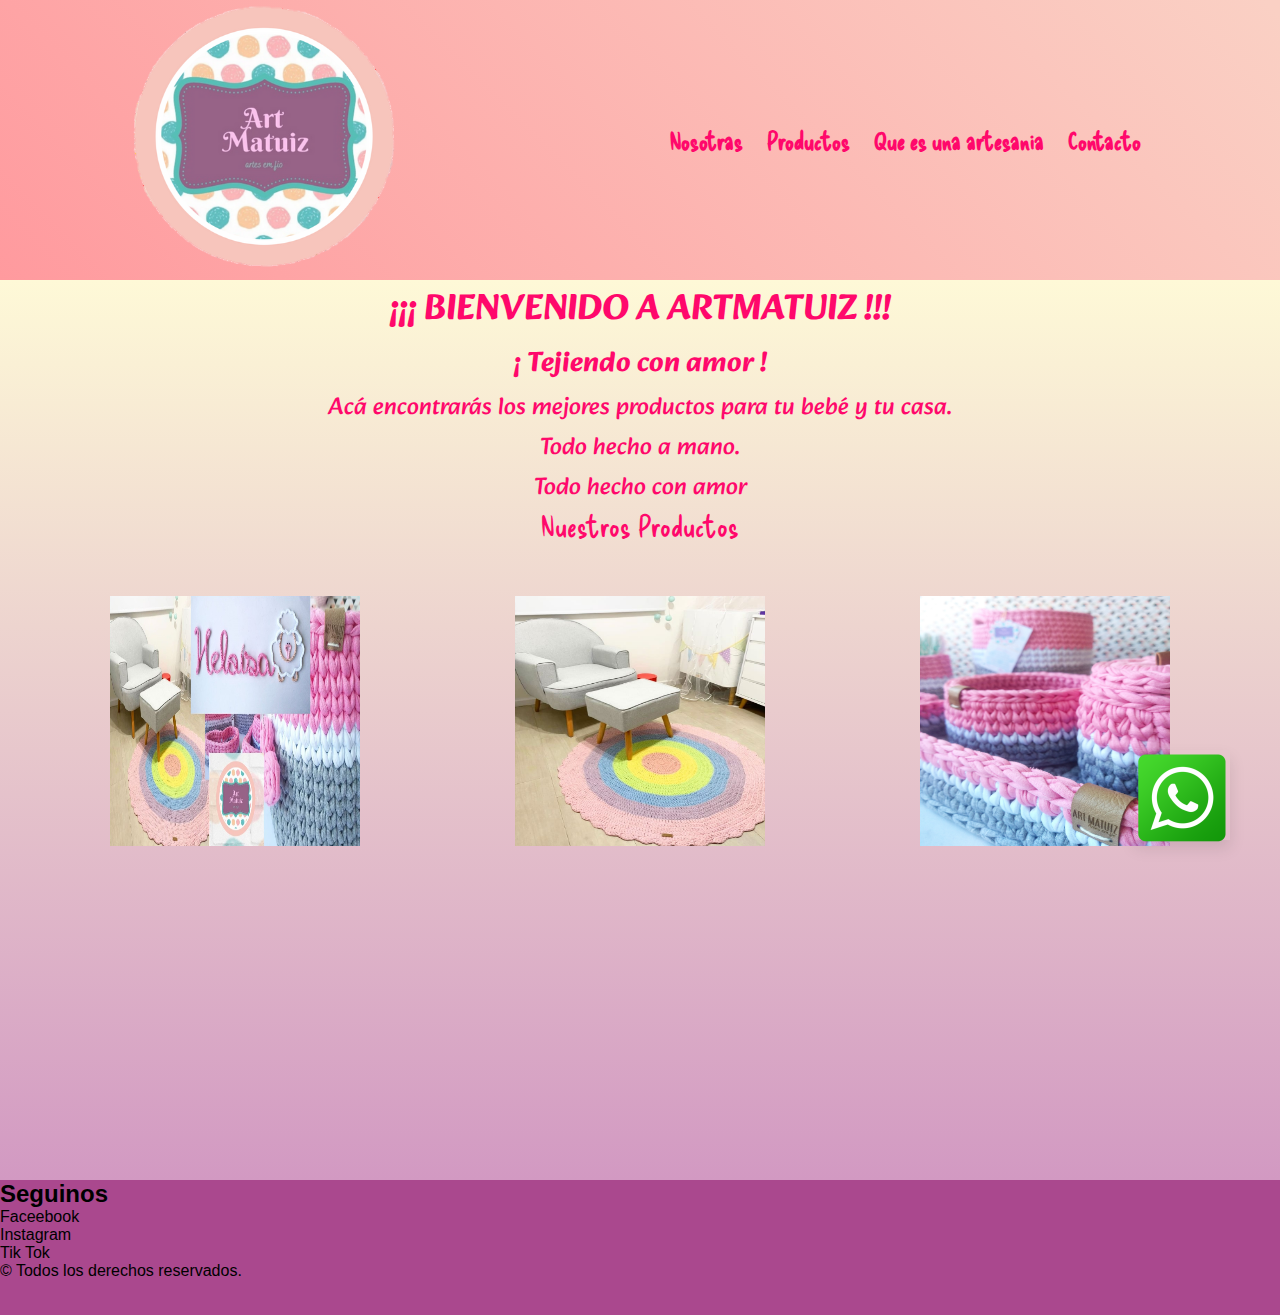
<file: index.html>
<!doctype html>
<html lang="es">
  <head>
    <meta charset="utf-8">
    <meta name="viewport" content="width=device-width, initial-scale=1">
    <!-- SEO: Palabras claves -->
    <meta name="keywords" content="tejidos, crochet, artesanias, bebé, niños, organizadores, amiguris, alfombras">
    <title>INICIO | ArtMatuiz</title>
    <link rel="icon" type="image/x-icon" href="./images/favicon-logo.ico">
    <!-- Bootstrap -->
    <link href="https://cdn.jsdelivr.net/npm/bootstrap@5.3.0-alpha3/dist/css/bootstrap.min.css" rel="stylesheet" integrity="sha384-KK94CHFLLe+nY2dmCWGMq91rCGa5gtU4mk92HdvYe+M/SXH301p5ILy+dN9+nJOZ" crossorigin="anonymous">
    <!-- Nuestro estilo -->
    <link rel="stylesheet" href="./css/style.css">
  </head> 

  
  <body>
    <!-- Redes Sociales: Whatsapp Fixed -->
    <div class="social">
      <a href="https://wa.me/message/RGIA4MSU3DBCA1" class="btn-flotante"><img src="./images/whatsapp-icon.png" alt="whatspp"></a>
    </div>
    <!-- HEADER BS-->
      <header class="header">
          <nav class="navbar navbar-expand-md navbar-dark" id="navbar">
              <div class="container-fluid header-centrado">
              <!-- <div class="header-centrado"> -->
                <section class="logo-principal">
                  <a class="navbar-brand" href="#">
                    <a href="./index.html"><img src="./images/logo-transparente2.png" alt="Logo"></a>
                  </a>
                </section>
                  <div class="navbar-collapse lista-pages" id="navbarSupportedContent">
                      <ul class="navDerecha navbar-nav text-center">
                        <li class="escalar"><a href="./pages/nosotras.html">Nosotras</a></li>
                        <li class="escalar"><a href="./pages/productos.html">Productos</a></li>
                        <li class="escalar"><a href="./pages/que-es-una-artesania.html">Que es una artesania</a></li>
                        <li class="escalar"><a href="./pages/contacto.html">Contacto</a></li>
                      </ul>
                  </div>
              </div>
          </nav>
      </header>
      <main class="main-principal">
        <section class="container text-center inicio">
          <div class="row row-cols-1">
            <h2>¡¡¡ BIENVENIDO A ARTMATUIZ !!!</h2>
            <h3>¡ Tejiendo con amor !</h3>
            <p>Acá encontrarás los mejores productos para tu bebé y tu casa.</p>
            <p>Todo hecho a mano.</p>
            <p>Todo hecho con amor</p>
            <a href="./pages/productos.html">Nuestros Productos</a>
          </div>
        </section>
      
        <section class="banner-principal">
          <div class="grid text-center main-fotos">
            <img src="./images/fondo1-sinmarco.jpg" alt="foto-principal" class="g-col-4">
            <img src="./images/alfombras.jpeg" alt="foto-principal" class="g-col-4">
            <img src="./images/kits-organizadores.jpg" alt="foto-principal" class="g-col-4">
          </div>
        </section>
      </main>
      <!-- FOOTER -->
      <footer class="footer"> 
        <div class="container d-flex align-items-center justify-content-center p-3">
          <div class="row">
              <div class="col-12 d-flex align-items-center justify-content-center foot-4">
                  <h2>Seguinos</h2>
                  <ul class="foot-4">
                    <li><a href="https://www.facebook.com/ArtMatuiz/">Faceebook</a></li>
                    <li><a href="https://www.instagram.com/artmatuiz/">Instagram</a></li>
                    <li><a href="https://www.tiktok.com/@matizartstudio">Tik Tok</a></li>
                  </ul>
              </div>
              <div class="col-12 d-flex align-items-center justify-content-center">
                  <p>© Todos los derechos reservados.</p>
              </div>  
          </div>                    
      </div>
    
    </footer>
    
      <script src="https://cdn.jsdelivr.net/npm/bootstrap@5.3.0-alpha3/dist/js/bootstrap.bundle.min.js" integrity="sha384-ENjdO4Dr2bkBIFxQpeoTz1HIcje39Wm4jDKdf19U8gI4ddQ3GYNS7NTKfAdVQSZe" crossorigin="anonymous"></script>
  </body>

</html>
</file>
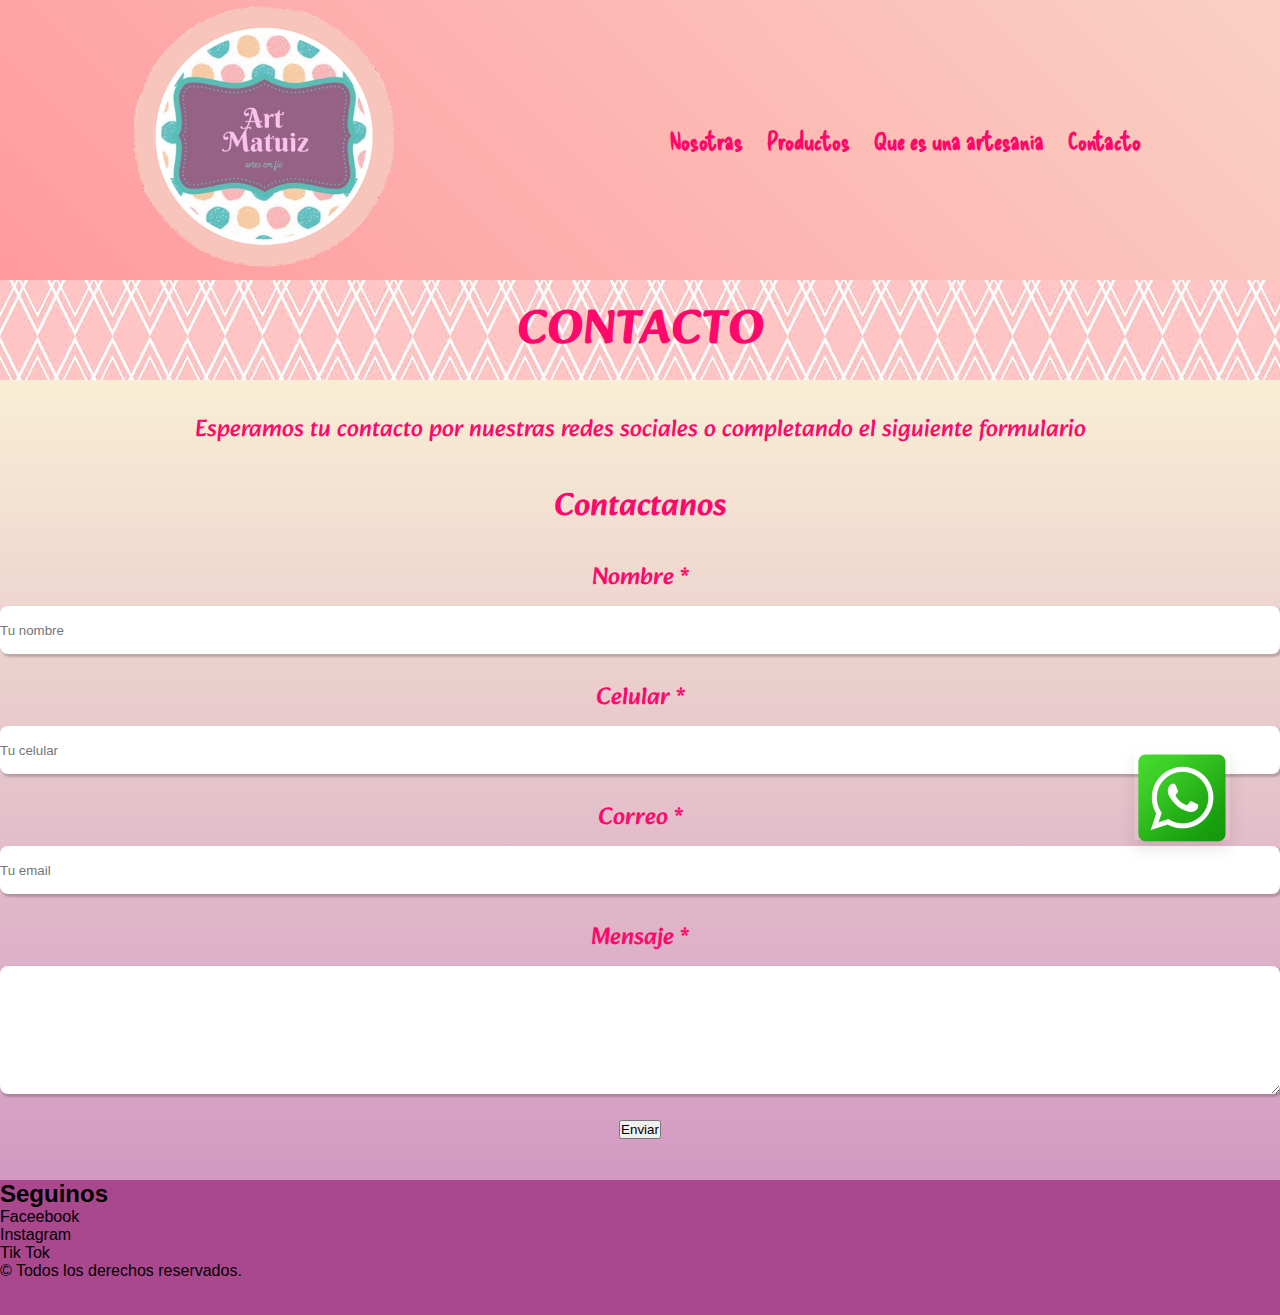
<file: pages/contacto.html>
<!doctype html>
<html lang="es">
  <head>
    <meta charset="utf-8">
    <meta name="viewport" content="width=device-width, initial-scale=1">
    <!-- SEO: Palabras claves -->
    <meta name="keywords" content="tejidos, crochet, artesanias, contacto, contactame, redes">
      <!-- SEO: Descripción de la página -->
      <meta name="description" content="ArtMatuiz - Formulario de contacto.">
    <title>CONTACTO | ArtMatuiz</title>
    <link rel="icon" type="image/x-icon" href="../images/favicon-logo.ico">
    <!-- Bootstrap -->
    <link href="https://cdn.jsdelivr.net/npm/bootstrap@5.3.0-alpha3/dist/css/bootstrap.min.css" rel="stylesheet" integrity="sha384-KK94CHFLLe+nY2dmCWGMq91rCGa5gtU4mk92HdvYe+M/SXH301p5ILy+dN9+nJOZ" crossorigin="anonymous">
    <!-- Nuestro estilo -->
    <link rel="stylesheet" href="../css/style.css">
  </head>
  <body>
        <!-- Redes Sociales: Whatsapp Fixed -->
        <div class="social">
          <a href="https://wa.me/message/RGIA4MSU3DBCA1" class="btn-flotante"><img src="../images/whatsapp-icon.png" alt="whatspp"></a>
        </div>
    
        <!-- HEADER BS-->
        <header class="header">
            <nav class="navbar navbar-expand-md navbar-dark" id="navbar">
                <div class="container-fluid header-centrado">
                <!-- <div class="header-centrado"> -->
                  <section class="logo-principal">
                    <a class="navbar-brand" href="#">
                      <a href="../index.html"><img src="../images/logo-transparente2.png" alt="Logo"></a>
                    </a>
                  </section>
                    <div class="navbar-collapse lista-pages" id="navbarSupportedContent">
                        <ul class="navDerecha navbar-nav text-center">
                          <li class="escalar"><a href="./nosotras.html">Nosotras</a></li>
                          <li class="escalar"><a href="./productos.html">Productos</a></li>
                          <li class="escalar"><a href="./que-es-una-artesania.html">Que es una artesania</a></li>
                          <li class="escalar"><a href="./contacto.html">Contacto</a></li>
                        </ul>
                    </div>
                </div>
            </nav>
        </header>

        <main class="container text-center main-principal main-nosotras main-contacto">
          <div class="row row-cols-1">
            <h1 class="col fondo-separador-rectangular">CONTACTO</h1>
            <div class="container text-center">
                <div class="row">
                  <p class="col contacto-texto texto-en-box">
                    Esperamos tu contacto por nuestras redes sociales o completando
                    el siguiente formulario
                  </p>
                  <div class="col conctacto-formulario">
                    <form class="formulario" action="">
                      <fieldset>
                          <legend>Contactanos</legend>
                          <div class="contenedorCampos">
                              <div class="campo">
                                  <label for="nombre">Nombre <span>*</span></label>
                                  <input type="text" placeholder="Tu nombre" id="nombre" required>
                              </div>
                              <div class="campo">
                                <label for="celular">Celular <span>*</span></label>
                                <input type="tel" placeholder="Tu celular" id="celular" required>
                            </div>
                              <div class="campo">
                                  <label for="correo">Correo <span>*</span></label>
                                  <input type="email" placeholder="Tu email" id="correo" required>
                              </div>
                              <div class="campo">
                                  <label for="mensaje">Mensaje <span>*</span></label>
                                  <textarea name="" id="mensaje" cols="30" rows="10"></textarea>
                              </div> 
                          </div>                    
                      </fieldset>
                      <div class="botonMain">
                          <input class="boton botonInput" type="submit" value="Enviar">
                      </div>
                  </form>
    
                </div>
            </div>
          </div>
        </main>


        <footer class="footer"> 
          <div class="container d-flex align-items-center justify-content-center p-3">
            <div class="row">
                <div class="col-12 d-flex align-items-center justify-content-center foot-4">
                    <h2>Seguinos</h2>
                    <ul class="foot-4">
                      <li><a href="https://www.facebook.com/ArtMatuiz/">Faceebook</a></li>
                      <li><a href="https://www.instagram.com/artmatuiz/">Instagram</a></li>
                      <li><a href="https://www.tiktok.com/@matizartstudio">Tik Tok</a></li>
                    </ul>
                </div>
                <div class="col-12 d-flex align-items-center justify-content-center">
                    <p>© Todos los derechos reservados.</p>
                </div>  
            </div>                    
        </div>
      </footer>
    <script src="https://cdn.jsdelivr.net/npm/bootstrap@5.3.0-alpha3/dist/js/bootstrap.bundle.min.js" integrity="sha384-ENjdO4Dr2bkBIFxQpeoTz1HIcje39Wm4jDKdf19U8gI4ddQ3GYNS7NTKfAdVQSZe" crossorigin="anonymous"></script>
  </body>
</html>
</file>
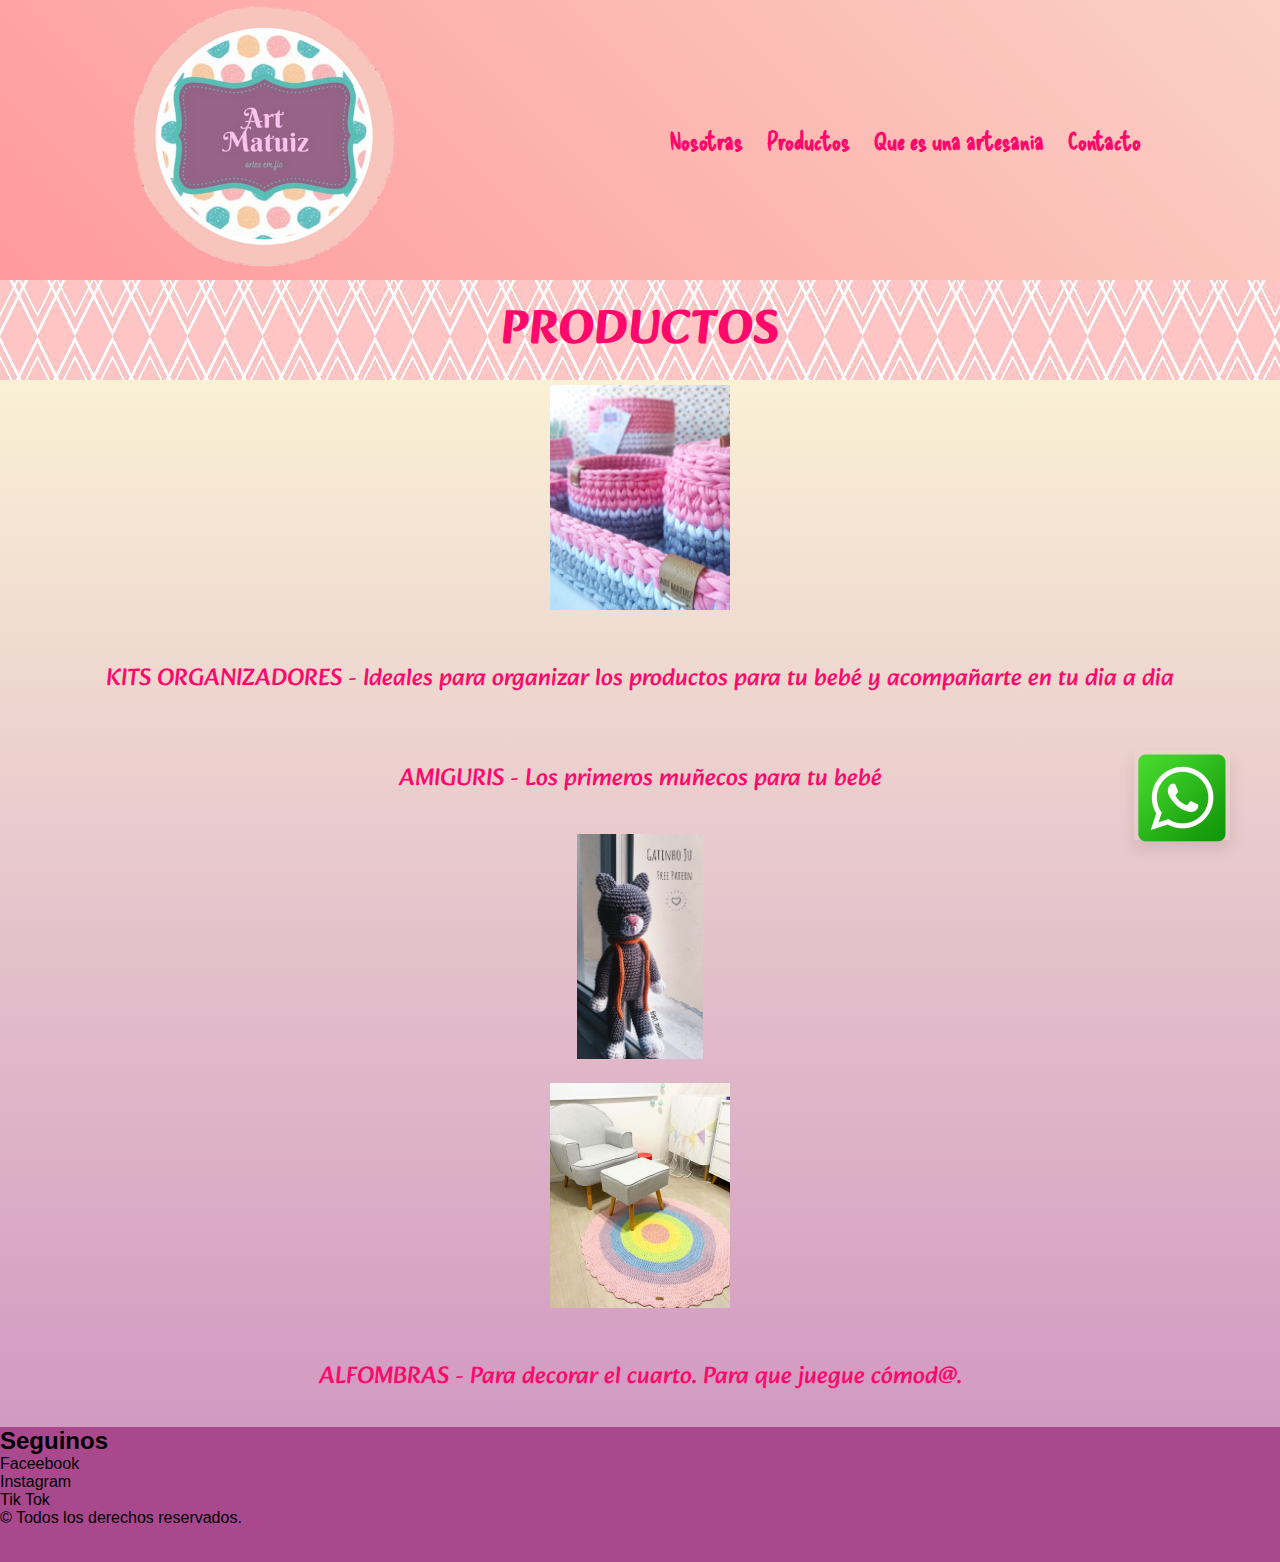
<file: pages/productos.html>
<!doctype html>
<html lang="es">
  <head>
    <meta charset="utf-8">
    <meta name="viewport" content="width=device-width, initial-scale=1">
    <!-- SEO: Palabras claves -->
    <meta name="keywords" content="tejidos, crochet, artesanias, kits, organizadores, alfombras, amiguris">
    <!-- SEO: Descripción de la página -->
    <meta name="description" content="ArtMatuiz - Acá encontrarás algunos de nuestras artesanias.">
    <title>PRODUCTOS | ArtMatuiz</title>
    <link rel="icon" type="image/x-icon" href="../images/favicon-logo.ico">
    <!-- Bootstrap -->
    <link href="https://cdn.jsdelivr.net/npm/bootstrap@5.3.0-alpha3/dist/css/bootstrap.min.css" rel="stylesheet" integrity="sha384-KK94CHFLLe+nY2dmCWGMq91rCGa5gtU4mk92HdvYe+M/SXH301p5ILy+dN9+nJOZ" crossorigin="anonymous">
    <!-- Nuestro estilo -->
    <link rel="stylesheet" href="../css/style.css">
  </head>
  <body>
            <!-- Redes Sociales: Whatsapp Fixed -->
            <div class="social">
              <a href="https://wa.me/message/RGIA4MSU3DBCA1" class="btn-flotante"><img src="../images/whatsapp-icon.png" alt="whatspp"></a>
            </div>
    
        <!-- HEADER BS-->
        <header class="header">
            <nav class="navbar navbar-expand-md navbar-dark" id="navbar">
                <div class="container-fluid header-centrado">
                <!-- <div class="header-centrado"> -->
                  <section class="logo-principal">
                    <a class="navbar-brand" href="#">
                      <a href="../index.html"><img src="../images/logo-transparente2.png" alt="Logo"></a>
                    </a>
                  </section>
                    <div class="navbar-collapse lista-pages" id="navbarSupportedContent">
                        <ul class="navDerecha navbar-nav text-center">
                          <li class="escalar"><a href="./nosotras.html">Nosotras</a></li>
                          <li class="escalar"><a href="./productos.html">Productos</a></li>
                          <li class="escalar"><a href="./que-es-una-artesania.html">Que es una artesania</a></li>
                          <li class="escalar"><a href="./contacto.html">Contacto</a></li>
                        </ul>
                    </div>
                </div>
            </nav>
        </header>
        <main class="container text-center main-principal main-nosotras main-productos">
          <div class="row row-cols-1">
            <h1 class="col fondo-separador-rectangular">PRODUCTOS</h1>
            <section class="col productos-kits productos">
              <div class="row productos">
                <img src="../images/kits-organizadores.jpg" alt="foto-kits" class="col-sm-4 col">
                <p class="col-sm-8 texto-en-box">KITS ORGANIZADORES - Ideales para organizar los productos para tu bebé y
                  acompañarte en tu dia a dia
                </p>
              </div>
            </section>
            <section class="col productos-amiguris productos">
              <div class="row productos">
                <p class="col-sm-8 texto-en-box">AMIGURIS - Los primeros muñecos para tu bebé
                </p>
                <img src="../images/amiguris.png" alt="foto-amiguris" class="col-sm-4 col">
              </div>
            </section>
            <section class="col productos-alfombras productos">
              <div class="row productos">
                <img src="../images/alfombras.jpeg" alt="foto-kits" class="col-sm-4 col">
                <p class="col-sm-8 texto-en-box">ALFOMBRAS - Para decorar el cuarto. Para que juegue cómod@.
                </p>
              </div>
            </section>
          </div>
        </main>

        <footer class="footer"> 
          <div class="container d-flex align-items-center justify-content-center p-3">
            <div class="row">
                <div class="col-12 d-flex align-items-center justify-content-center foot-4">
                    <h2>Seguinos</h2>
                    <ul class="foot-4">
                      <li><a href="https://www.facebook.com/ArtMatuiz/">Faceebook</a></li>
                      <li><a href="https://www.instagram.com/artmatuiz/">Instagram</a></li>
                      <li><a href="https://www.tiktok.com/@matizartstudio">Tik Tok</a></li>
                    </ul>
                </div>
                <div class="col-12 d-flex align-items-center justify-content-center">
                    <p>© Todos los derechos reservados.</p>
                </div>  
            </div>                    
        </div>
      </footer>

    <script src="https://cdn.jsdelivr.net/npm/bootstrap@5.3.0-alpha3/dist/js/bootstrap.bundle.min.js" integrity="sha384-ENjdO4Dr2bkBIFxQpeoTz1HIcje39Wm4jDKdf19U8gI4ddQ3GYNS7NTKfAdVQSZe" crossorigin="anonymous"></script>
  </body>
</html>
</file>
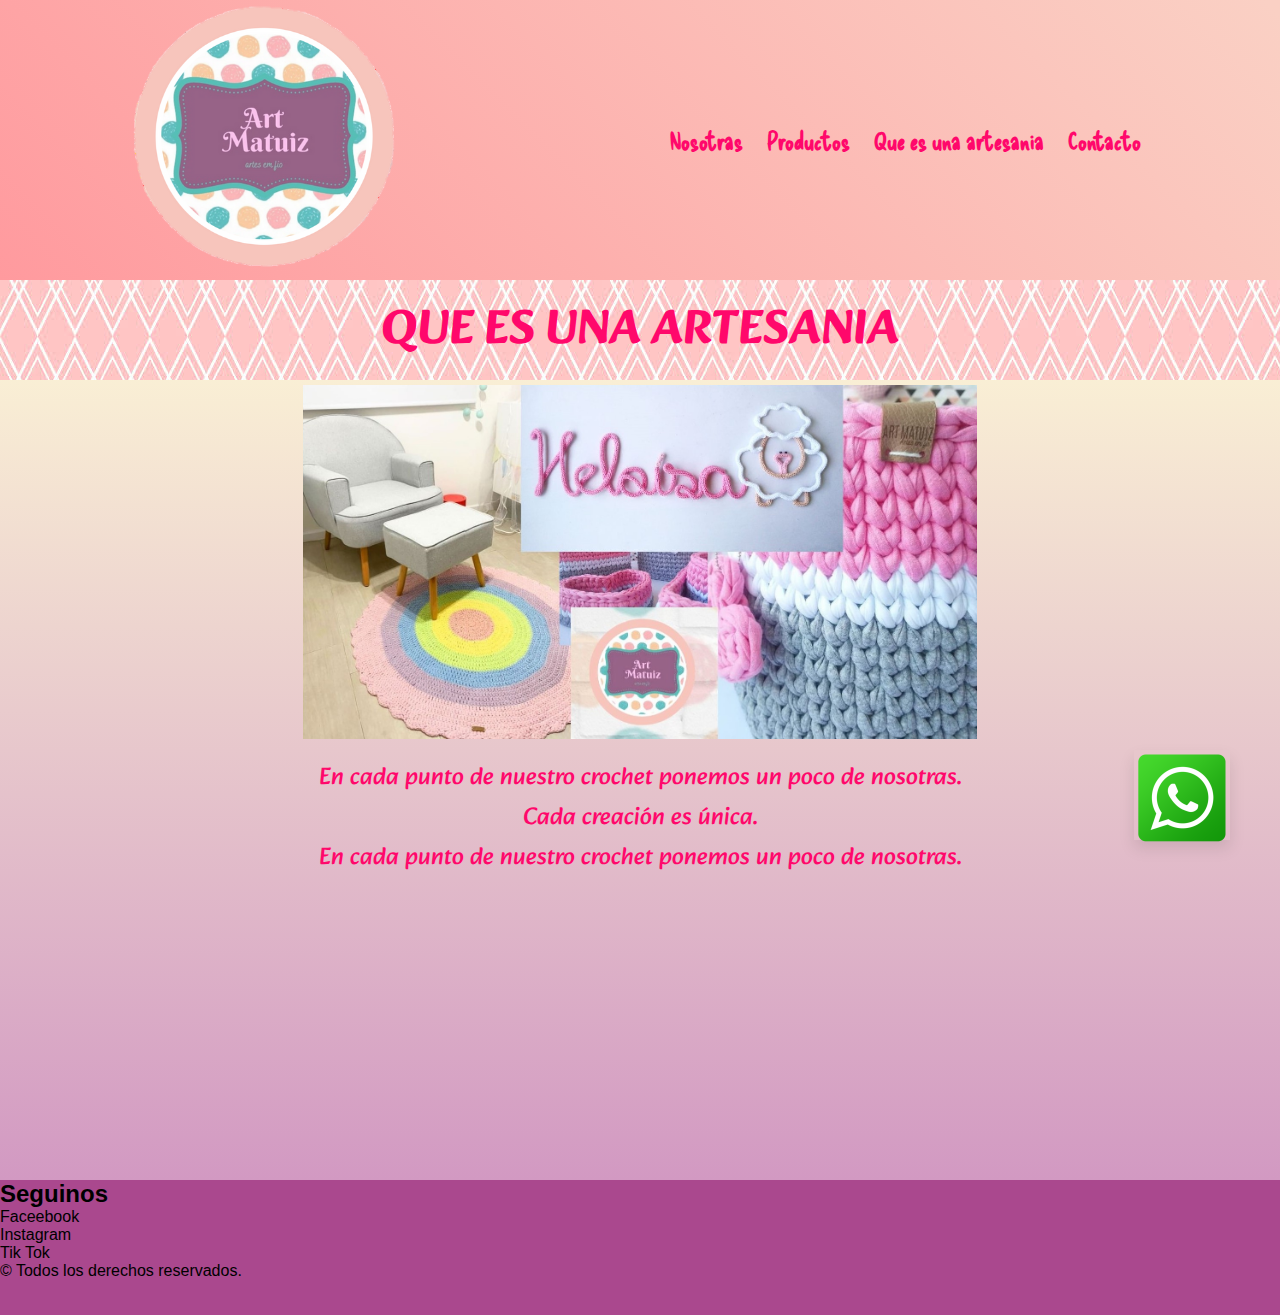
<file: pages/que-es-una-artesania.html>
<!doctype html>
<html lang="es">
  <head>
    <meta charset="utf-8">
    <meta name="viewport" content="width=device-width, initial-scale=1">
    <!-- SEO: Palabras claves -->
    <meta name="keywords" content="tejidos, crochet, artesanias, nosotras, creaciones, unicas">
    <!-- SEO: Descripción de la página -->
    <meta name="description" content="ArtMatuiz - Te contamos de que trata nuestro trabajo.">
    <title>Que es una Artesania | ArtMatuiz</title>
    <link rel="icon" type="image/x-icon" href="../images/favicon-logo.ico">
    <!-- Bootstrap -->
    <link href="https://cdn.jsdelivr.net/npm/bootstrap@5.3.0-alpha3/dist/css/bootstrap.min.css" rel="stylesheet" integrity="sha384-KK94CHFLLe+nY2dmCWGMq91rCGa5gtU4mk92HdvYe+M/SXH301p5ILy+dN9+nJOZ" crossorigin="anonymous">
    <!-- Nuestro estilo -->
    <link rel="stylesheet" href="../css/style.css">
  </head>
  <body>
            <!-- Redes Sociales: Whatsapp Fixed -->
            <div class="social">
              <a href="https://wa.me/message/RGIA4MSU3DBCA1" class="btn-flotante"><img src="../images/whatsapp-icon.png" alt="whatspp"></a>
            </div>
    
        <!-- HEADER BS-->
        <header class="header">
            <nav class="navbar navbar-expand-md navbar-dark" id="navbar">
                <div class="container-fluid header-centrado">
                <!-- <div class="header-centrado"> -->
                  <section class="logo-principal">
                    <a class="navbar-brand" href="#">
                      <a href="../index.html"><img src="../images/logo-transparente2.png" alt="Logo"></a>
                    </a>
                  </section>
                    <div class="navbar-collapse lista-pages" id="navbarSupportedContent">
                        <ul class="navDerecha navbar-nav text-center">
                          <li class="escalar"><a href="./nosotras.html">Nosotras</a></li>
                          <li class="escalar"><a href="./productos.html">Productos</a></li>
                          <li class="escalar"><a href="./que-es-una-artesania.html">Que es una artesania</a></li>
                          <li class="escalar"><a href="./contacto.html">Contacto</a></li>
                        </ul>
                    </div>
                </div>
            </nav>
        </header>

        <main class="container text-center main-principal main-nosotras">
          <div class="row row-cols-1">
            <h1 class="col fondo-separador-rectangular">QUE ES UNA ARTESANIA</h1>
            <section class="col contenido-nosotras">
              <div class="row artesanias">
                <img src="../images/fondo1-sinmarco.jpg" alt="foto-nosotras" class="col">
              </div>
            </section>
            <p col>En cada punto de nuestro crochet ponemos un poco de nosotras.</p>
            <p col>Cada creación es única.</p>
            <p col>En cada punto de nuestro crochet ponemos un poco de nosotras.</p>
          </div>
        </main>

        <footer class="footer"> 
          <div class="container d-flex align-items-center justify-content-center p-3">
            <div class="row">
                <div class="col-12 d-flex align-items-center justify-content-center foot-4">
                    <h2>Seguinos</h2>
                    <ul class="foot-4">
                      <li><a href="https://www.facebook.com/ArtMatuiz/">Faceebook</a></li>
                      <li><a href="https://www.instagram.com/artmatuiz/">Instagram</a></li>
                      <li><a href="https://www.tiktok.com/@matizartstudio">Tik Tok</a></li>
                    </ul>
                </div>
                <div class="col-12 d-flex align-items-center justify-content-center">
                    <p>© Todos los derechos reservados.</p>
                </div>  
            </div>                    
        </div>
      </footer>


    <script src="https://cdn.jsdelivr.net/npm/bootstrap@5.3.0-alpha3/dist/js/bootstrap.bundle.min.js" integrity="sha384-ENjdO4Dr2bkBIFxQpeoTz1HIcje39Wm4jDKdf19U8gI4ddQ3GYNS7NTKfAdVQSZe" crossorigin="anonymous"></script>
  </body>
</html>
</file>
<file: css/style.css>
@import url("https://fonts.googleapis.com/css2?family=Delicious+Handrawn&display=swap");
@import url("https://fonts.googleapis.com/css2?family=Alkatra&display=swap");
@import url("https://fonts.googleapis.com/css2?family=Roboto+Mono:wght@200&display=swap");
* {
  margin: 0;
  padding: 0; }

.header {
  background-image: linear-gradient(45deg, #ff9a9e 0%, #fad0c4 99%, #fad0c4 100%); }
  .header nav ul li {
    display: inline-block;
    font-size: x-large;
    font-weight: bold;
    font-family: 'Delicious Handrawn', cursive, 'Gill Sans', 'Gill Sans MT';
    margin-right: 10px;
    margin-left: 10px; }

.header-centrado {
  display: flex;
  flex-wrap: inherit;
  align-items: center;
  justify-content: space-around !important; }

.logo-principal {
  display: flex;
  flex-wrap: inherit;
  align-items: center;
  justify-content: center; }

.lista-pages {
  justify-content: flex-end; }
  .lista-pages li a {
    color: #ff086b;
    text-decoration: none; }

/* PSEUDOCLASES*/
.escalar:hover {
  transform: scale(1.2); }

/* MAIN */
.main-principal {
  /* background-image: url('../images/fondo-lunares.jfif'); */
  background-image: linear-gradient(to top, #d299c2 0%, #fef9d7 100%);
  font-family: 'Alkatra', cursive, 'Gill Sans', 'Gill Sans MT';
  font-size: x-large;
  color: #ff086b;
  text-align: center;
  min-height: 100vh; }

.inicio a {
  color: #ff086b;
  text-decoration: none;
  font-family: 'Delicious Handrawn', cursive, 'Gill Sans', 'Gill Sans MT';
  font-size: larger; }

.banner-principal img {
  width: 60vw;
  height: 30vh;
  max-width: 250px;
  max-height: 250px;
  margin: 5vh; }

.main-fotos {
  display: flex;
  flex-wrap: wrap;
  flex-direction: row;
  justify-content: space-evenly; }

.main-nosotras {
  min-width: 100%; }

.fondo-separador-rectangular {
  background-image: url(../images/fondo-rectangulares.jfif);
  display: flex;
  min-height: 100px;
  text-align: center;
  align-content: flex-start;
  align-items: center;
  justify-content: space-around; }

.texto-en-box {
  display: flex;
  min-height: 100px;
  text-align: center;
  align-content: flex-start;
  align-items: center;
  justify-content: space-around; }

.productos {
  justify-content: space-around; }
  .productos img {
    max-height: 25vh;
    max-width: 25vh;
    margin: 5px; }

.artesanias {
  justify-content: space-around; }
  .artesanias img {
    max-height: 50vh;
    max-width: 75vh;
    margin: 5px; }

/* FORMULARIO DE CONTACTO */
.contacto-texto {
  justify-content: space-around; }

/* Formulario */
.formulario {
  grid-column: 1/13;
  /*     text-align: center; */
  margin: 0 auto;
  /* padding: 1rem; */
  margin-bottom: 3rem; }
  .formulario fieldset {
    border: none; }
    .formulario fieldset legend {
      color: var(--secundario);
      text-align: center;
      font-size: 2rem;
      font-weight: 600; }

.campo span {
  color: var(--rojo); }

.campo label {
  display: block;
  margin: 1.5rem 0 .5rem 0;
  width: 100%;
  font-weight: 500; }

.campo input {
  border-radius: .5rem;
  border: 1rem var(--negro);
  box-shadow: 2px 2px 2px 1px rgba(0, 0, 0, 0.2);
  height: 3rem;
  /* width: 80%; */
  width: 100%; }

.campo textarea {
  border-radius: .5rem;
  border: 1rem var(--negro);
  box-shadow: 2px 2px 2px 1px rgba(0, 0, 0, 0.2);
  height: 8rem;
  width: 100%; }

/* FOOTER */
.footer {
  background-color: #aa488e;
  font-family: Fabriga,-apple-system,BlinkMacSystemFont,avenir next,avenir,helvetica neue,helvetica,ubuntu,roboto,noto,segoe ui,arial,sans-serif;
  color: black;
  min-height: 15vh; }

.foot-4 ul {
  list-style: none; }

.foot-4 li a {
  color: black;
  text-decoration: none; }

/* FIXED ICON SOCIAL */
.btn-flotante {
  position: fixed;
  bottom: 60px;
  right: 50px;
  max-height: 10vh;
  max-width: 10vw;
  transition: all 300ms ease 0ms;
  box-shadow: 0px 8px 15px rgba(0, 0, 0, 0.1);
  z-index: 99; }
</file>
